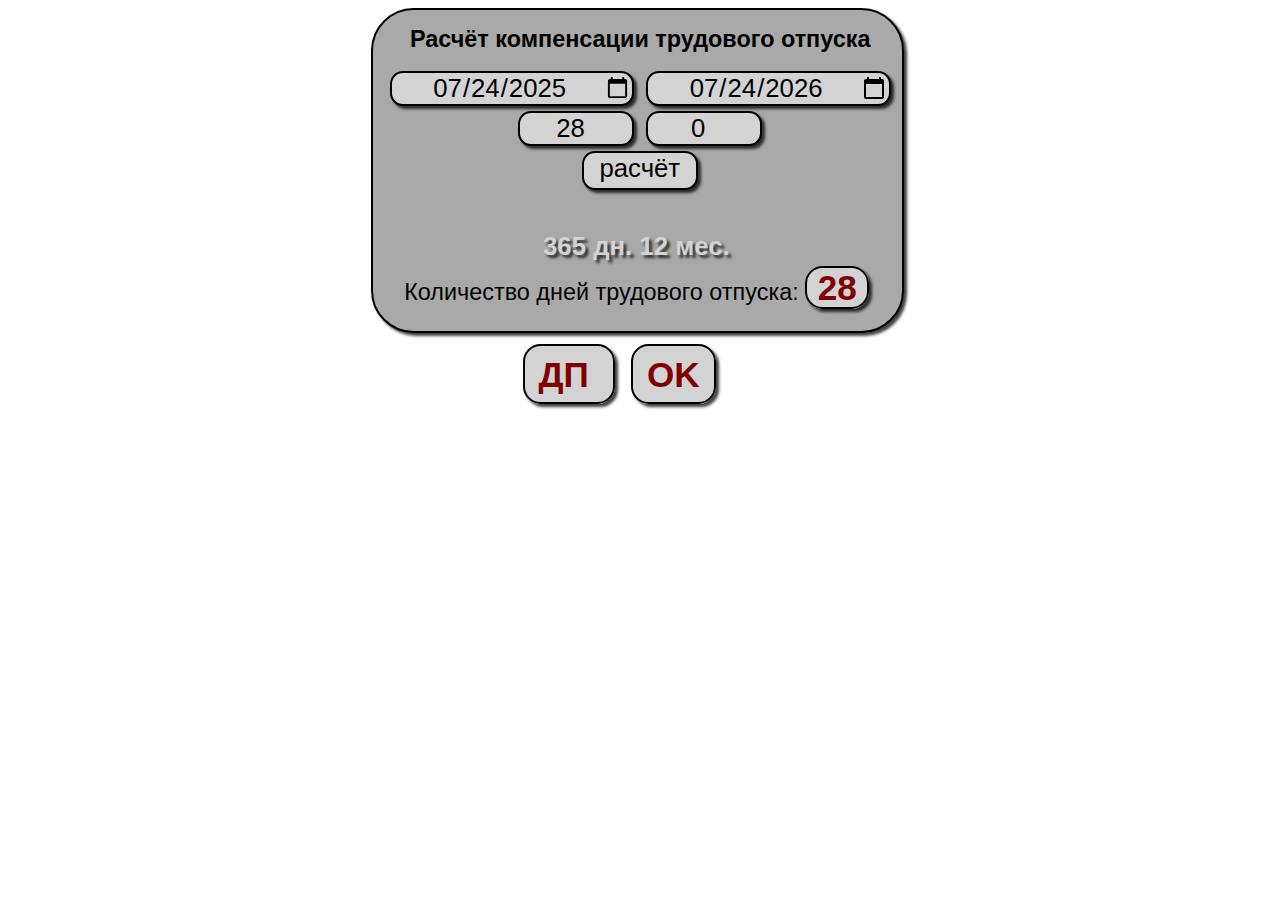
<file: index.html>
<!DOCTYPE html>
<html lang="en">
<head>
    <meta charset="utf-8">
    <meta http-equiv="X-UA-Compatible" content="IE=edge">
    <meta name="viewport" content="width=device-width, initial-scale=1.0">
    <link rel="stylesheet" href="css/vacation_dates.css">
    <title>Расчёт компенсации трудового отпуска</title>
</head>
<body>
<section id="vd-main-section">
    <h1>Расчёт компенсации трудового отпуска</h1>
    <form action="#" onsubmit="return false;">
        <input type="date" name="starts_at" value="2015-07-02">
        <input type="date" name="ends_at" value="2016-05-23"><br>
        <input type="number" min="24" max="58" name="days" value="28">
        <input type="number" min="0" max="370" name="contract_days" value="0"><br>
        <button id="vd-calc">&nbsp;расчёт&nbsp;</button>
    </form>
    <div></div>
</section>
    <div class="buttons"><a href="act.html"><span> ДП </span></a><a href="contract.html"><span> OK </span></a></div>
<script type="text/javascript" src="js/vd.js"></script>
</body>
</html>
</file>
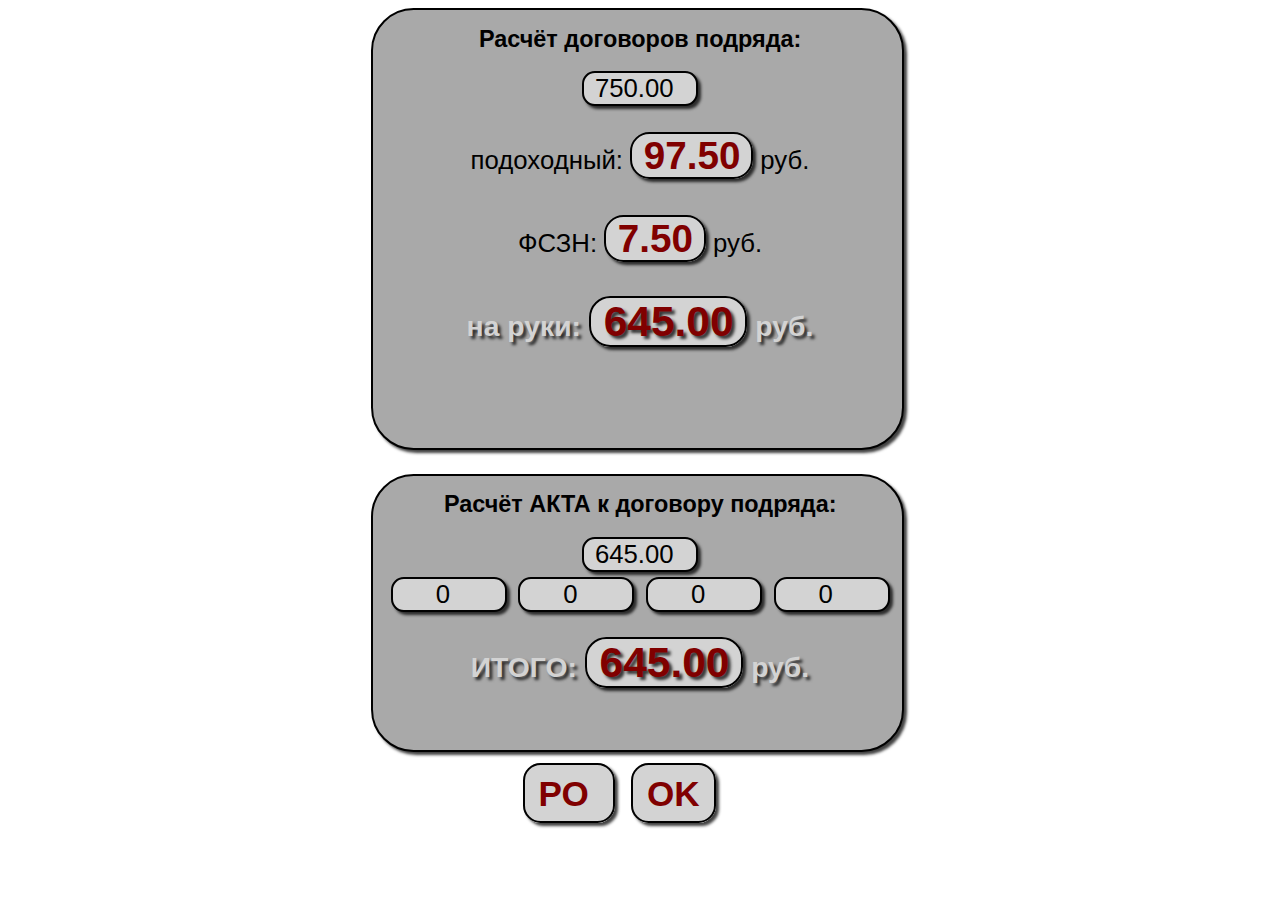
<file: act.html>
<!DOCTYPE html>
<html lang="en">
<head>
    <meta charset="utf-8">
    <meta http-equiv="X-UA-Compatible" content="IE=edge">
    <meta name="viewport" content="width=device-width, initial-scale=1.0">
    <link rel="stylesheet" href="css/vacation_dates.css">
    <title>Расчёт договоров подряда</title>
</head>
<body id="vd-main-section">
<section>
    <h1>Расчёт договоров подряда:</h1>
    <form action="#" onsubmit="return false;">
        <input type="number" min="1" max="9999" name="netto" value="750.00" title="Оплата грязными...">
        <div id="income-fee">подоходный 13%</div>
        <div id="FSZN"> ФСЗН 1%</div>
        <div id="total"> На руки</div>
        <div id="error"></div>
    </form>
    <div></div>
</section>
<p></p>
<section>
    <h1>Расчёт АКТА к договору подряда:</h1>
    <form action="#" onsubmit="return false;">
        <input type="number" min="1" max="9999" name="netto1" value="123.12" title="Оплата грязными...">
        <br>
        <input type="number" min="1" max="9999" name="pre_payd1" value="0">
        <input type="number" min="1" max="9999" name="pre_payd2" value="0">
        <input type="number" min="1" max="9999" name="pre_payd3" value="0">
        <input type="number" min="1" max="9999" name="pre_payd4" value="0">
        <div id="total2"> Выплата</div>
    </form>
    <div></div>
</section>
    <div class="buttons"><a href="index.html"><span> РО </span></a><a href="contract.html"><span> OK </span></a></div>
<script type="text/javascript" src="js/act.js"></script>
</body>
</html>
</file>
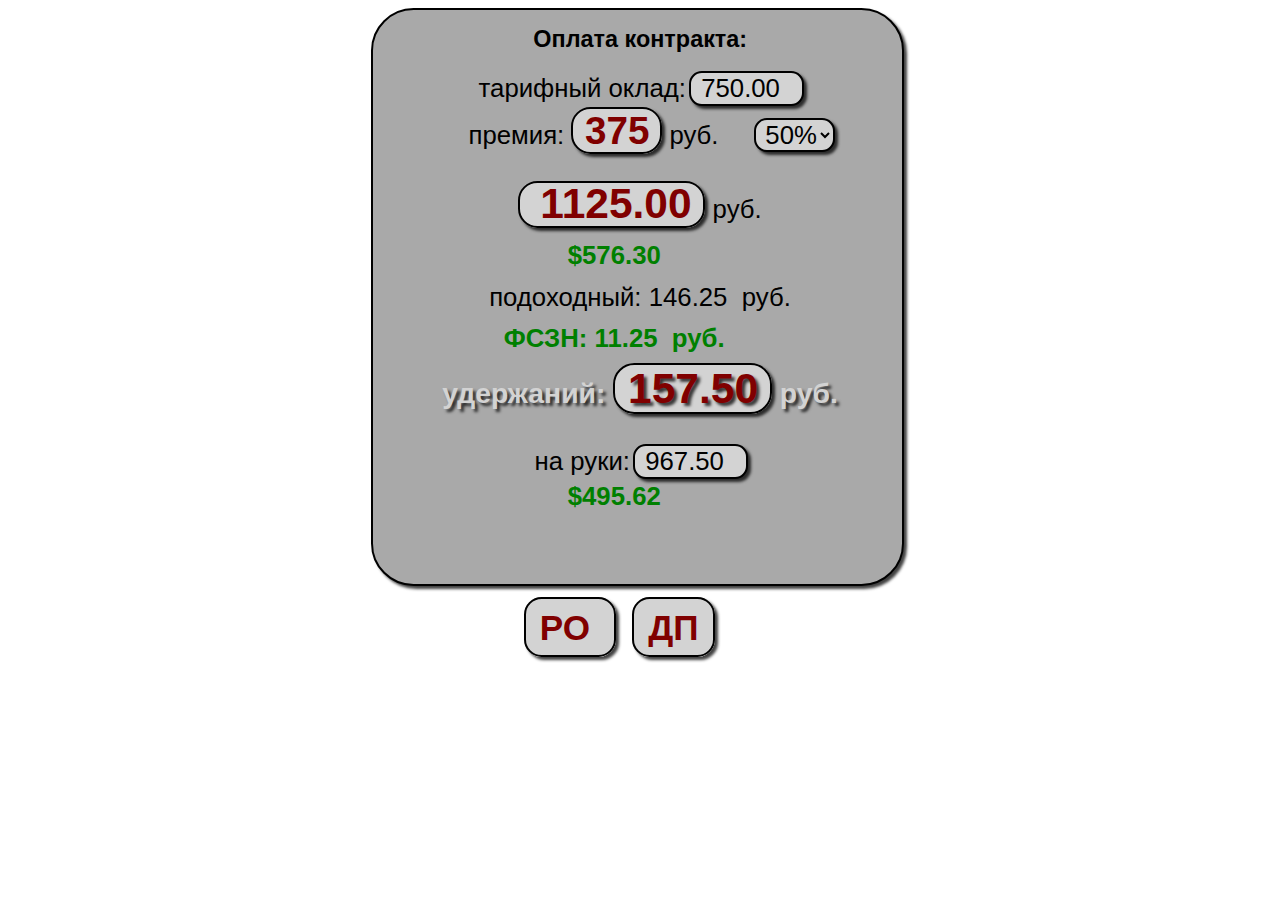
<file: contract.html>
<!DOCTYPE html>
<html lang="en">
<head>
    <meta charset="utf-8">
    <meta http-equiv="X-UA-Compatible" content="IE=edge">
    <meta name="viewport" content="width=device-width, initial-scale=1.0">
    <link rel="stylesheet" href="css/vacation_dates.css">
    <title>Расчёт договоров подряда</title>
</head>
<body id="vd-main-section">
<section>
    <h1>Оплата контракта:</h1>
    <form action="#" onsubmit="return false;">
        <label>тарифный оклад:</label><input type="number" min="1" max="9999" name="tariff" value="750.00"
                                             title="Тарифный оклад"><br>
        <div id="honor" class="inline">honor</div>
        <select type="select" title="% премии" name="select-honor">
            <option value="1">50%</option>
            <option value="2">30%</option>
        </select>
        <div id="total">общая</div>
        <div id="USDtotal" class="USD">общая</div>
        <div id="income-fee">подоходный налог 13%</div>
        <div id="FSZN" class="USD"> ФСЗН 1%</div>
        <div id="totalfee"> всего удержаний</div>
        <label>на руки:</label><input type="number" min="1" max="9999" name="toPay" value="750.00" title="Грязными"><br>
        <div id="USDtoPay" class="USD lower"></div>
        <div id="error"></div>
    </form>
    <div></div>
</section>
    <div class="buttons"><a href="index.html"><span> РО </span></a><a href="act.html"><span> ДП </span></a></div>
<script type="text/javascript" src="js/contract.js"></script>
</body>
</html>
</file>
<file: css/vacation_dates.css>
* {
    box-sizing: border-box;
    font-family: Helvetica, Arial, sans-serif;
    font-size: 1.1em;
    text-align: center;
    border-radius: 0.5em;
    padding-left: 0.2em;
    margin-left: auto;
    margin-right: auto;
}
body {
    padding: 0;
    margin-right: 0.4em;
    min-width: 271px;
}
section {
    border: 2px solid black;
    border-radius: 2em;
    background-color: darkgray;
    padding-left: 0;
    box-shadow: 3px 3px 3px 0px rgba(0, 0, 0, 0.75);
    margin-bottom: .5em;
}
input, button, select {
    margin: 0.1em;
    background-color: lightgray;
    box-shadow: 3px 3px 3px 0px rgba(0, 0, 0, 0.75);
    border: 2px solid black;
}
input[type='number'], button {
    width: 4.5em;
}
input[type='date'] {
    width: 9.5em;
}
button {
    padding-bottom: 0.2em;
    box-shadow: 3px 3px 3px 0px rgba(0, 0, 0, 0.75);
    margin-bottom: 0.5em;
    text-align: center;
    transition: 1s;
}
button:hover {
    color: maroon;
}
div {
    padding: 0.5em;
    margin: 0.5em;
    width: 95%;
}
span {
    font-weight: bold;
    font-size: 1.5em;
    color: maroon;
    border: 2px solid black;
    background-color: lightgray;
    box-shadow: 3px 3px 3px 0px rgba(0, 0, 0, 0.75);
    padding-left: 0.3em;
}
p {
    margin: 0;
    color: lightgray;
    font-weight: bold;
    line-height: 1em;
    padding: 0.3em;
    text-shadow: 3px 3px 3px rgba(0, 0, 0, 0.75);
}

@media (min-width: 992px) {
    section {
        width: 42%;
    }
}

@media (min-width: 768px) and (max-width: 992px) {
    section {
        width: 70%;
    }
}

@media (max-width: 768px) {
    section {
        width: 100%;
    }
    h1 {
        padding: 0.2em;
        font-size: 0.8em;
        width: 90%;
        margin: 0;
    }
    p {
        font-size: 0.5em;
        margin: 0.2em;
    }
    form, div {
        padding: 0em;
        margin: 0.1em;
    }
    div {
        font-size: 1em;
    }
    div#USDtoPay.USD.lower {
        text-align: right;
        padding-right: 1.5em;
        padding-top: 0;
        margin-bottom: 1em;
    }
    div#USDtotal.USD,
    div#FSZN.USD,
    div#USDtoPay.USD {
        margin: 0;
        padding: 0;
    }
    div#income-fee {
        margin: .1em;
    }
}
div a {
    text-decoration: none;
    margin: 1em 0.25em;
}
div a span {
    padding: 0.25em 0.4em;
}
.inline {
    display: inline;
}
div.buttons {
    margin-top: .5em;
    padding-top: 0.5em;
}
div.USD.lower {
    padding-top: .5em;
}
div.USD {
    margin: -.5em;
    padding: 0;
    color: green;
    font-weight: bold;
}
</file>
